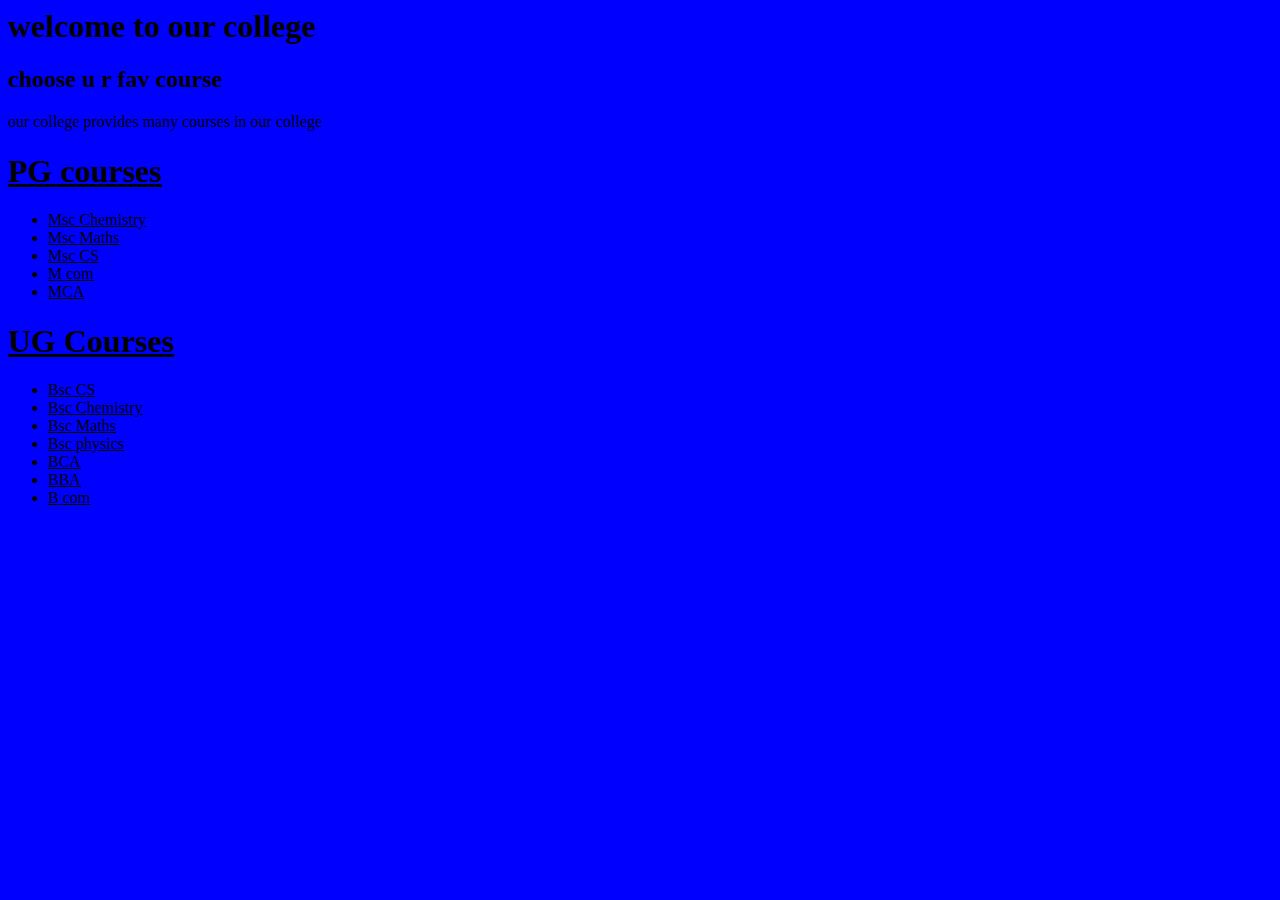
<file: dept.html>
<html>
<head><title>working with style sheet</title>
<style type=css/html>
h1{font-family:monoty pecorsive}
h2{background-color:gray;background-reapt:repeat-x}
p{font-size:12pt;font-weight:bold;border-style:groove}
</style>
</head>
<body bgcolor="blue">
<h1>welcome to our college</h1>
<h2>choose u r fav course</h2>
<p>our college provides many courses in our college</p>
<h1><u>PG courses</ul></h1>
<ul>
<li>Msc Chemistry</li>
<li>Msc Maths</li>
<li>Msc CS</li>
<li>M com</li>
<li>MCA</li>
</ul>
<h1><u>UG Courses</u></h1>
<ul>
<li>Bsc CS</li>
<li>Bsc Chemistry</li>
<li>Bsc Maths</li>
<li>Bsc physics</li>
<li>BCA</li>
<li>BBA</li>
<li>B com</li>
</ul>
</body>
</html>
</file>
